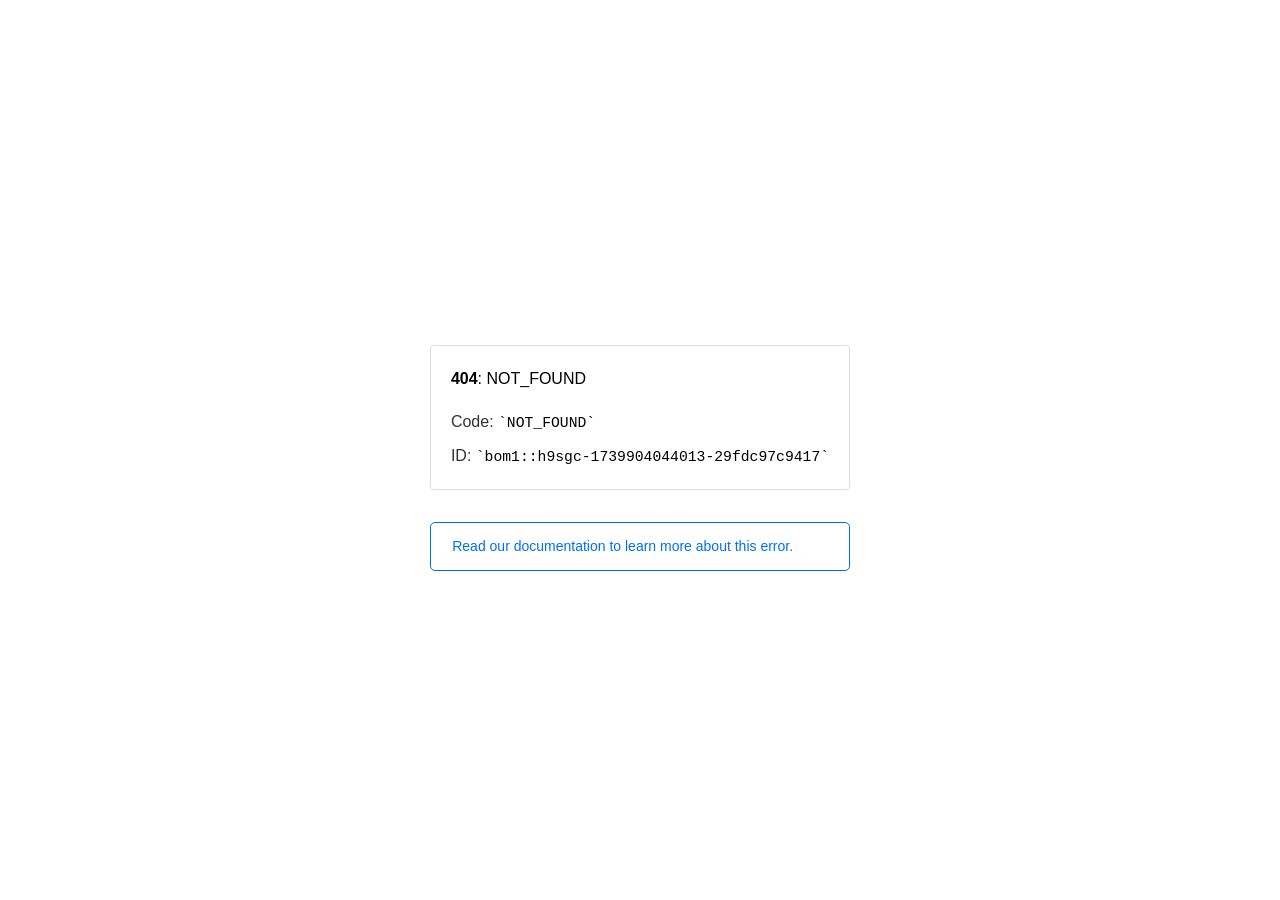
<file: images/common/herobackgound.html>
<!doctype html><html lang=en><meta charset=utf-8><meta name=viewport content="width=device-width,initial-scale=1"><meta name=theme-color content=#000><title>404: NOT_FOUND</title><style>html{font-size:62.5%;box-sizing:border-box;height:-webkit-fill-available}*,::after,::before{box-sizing:inherit}body{font-family:sf pro text,sf pro icons,helvetica neue,helvetica,arial,sans-serif;font-size:1.6rem;line-height:1.65;word-break:break-word;font-kerning:auto;font-variant:normal;-webkit-font-smoothing:antialiased;-moz-osx-font-smoothing:grayscale;text-rendering:optimizeLegibility;hyphens:auto;height:100vh;height:-webkit-fill-available;max-height:100vh;max-height:-webkit-fill-available;margin:0}::selection{background:#79ffe1}::-moz-selection{background:#79ffe1}a{cursor:pointer;color:#0070f3;text-decoration:none;transition:all .2s ease;border-bottom:1px solid #0000}a:hover{border-bottom:1px solid #0070f3}ul{padding:0;margin-left:1.5em;list-style-type:none}li{margin-bottom:10px}ul li:before{content:'\02013'}li:before{display:inline-block;color:#ccc;position:absolute;margin-left:-18px;transition:color .2s ease}code{font-family:Menlo,Monaco,Lucida Console,Liberation Mono,DejaVu Sans Mono,Bitstream Vera Sans Mono,Courier New,monospace,serif;font-size:.92em}code:after,code:before{content:'`'}.container{display:flex;justify-content:center;flex-direction:column;min-height:100%}main{max-width:80rem;padding:4rem 6rem;margin:auto}ul{margin-bottom:32px}.error-title{font-size:2rem;padding-left:22px;line-height:1.5;margin-bottom:24px}.error-title-guilty{border-left:2px solid #ed367f}.error-title-innocent{border-left:2px solid #59b89c}@media(max-width:500px){.owner-error{display:none}}main p{color:#333}.devinfo-container{border:1px solid #ddd;border-radius:4px;padding:2rem;display:flex;flex-direction:column;margin-bottom:32px}.error-code{margin:0;font-size:1.6rem;color:#000;margin-bottom:1.6rem}.devinfo-line{color:#333}.devinfo-line code,code,li{color:#000}.devinfo-line:not(:last-child){margin-bottom:8px}.docs-link,.contact-link{font-weight:500}header,footer,footer a{display:flex;justify-content:center;align-items:center}header,footer{min-height:100px;height:100px}header{border-bottom:1px solid #eaeaea}header h1{font-size:1.8rem;margin:0;font-weight:500}header p{font-size:1.3rem;margin:0;font-weight:500}.header-item{display:flex;padding:0 2rem;margin:2rem 0;text-decoration:line-through;color:#999}.header-item.active{color:#ff0080;text-decoration:none}.header-item.first{border-right:1px solid #eaeaea}.header-item-content{display:flex;flex-direction:column}.header-item-icon{margin-right:1rem;margin-top:.6rem}footer{border-top:1px solid #eaeaea}footer a{color:#000}footer a:hover{border-bottom-color:#0000}footer svg{margin-left:.8rem}.note{padding:8pt 16pt;border-radius:5px;border:1px solid #0070f3;font-size:14px;line-height:1.8;color:#0070f3}@media(max-width:500px){.devinfo-container .devinfo-line code{margin-top:.4rem}.devinfo-container .devinfo-line:not(:last-child){margin-bottom:1.6rem}.devinfo-container{margin-bottom:0}header{flex-direction:column;height:auto;min-height:auto;align-items:flex-start}.header-item.first{border-right:none;margin-bottom:0}main{padding:1rem 2rem}body{font-size:1.4rem;line-height:1.55}footer{display:none}.note{margin-top:16px}}</style><div class=container><main><p class=devinfo-container><span class=error-code><strong>404</strong>: NOT_FOUND</span>
<span class=devinfo-line>Code: <code>NOT_FOUND</code></span>
<span class=devinfo-line>ID: <code>bom1::h9sgc-1739904044013-29fdc97c9417</code></p><a href=https://vercel.com/docs/errors/platform-error-codes#not_found class=owner-error><div class=note>Read our documentation to learn more about this error.</div></a></main></div>
</file>
